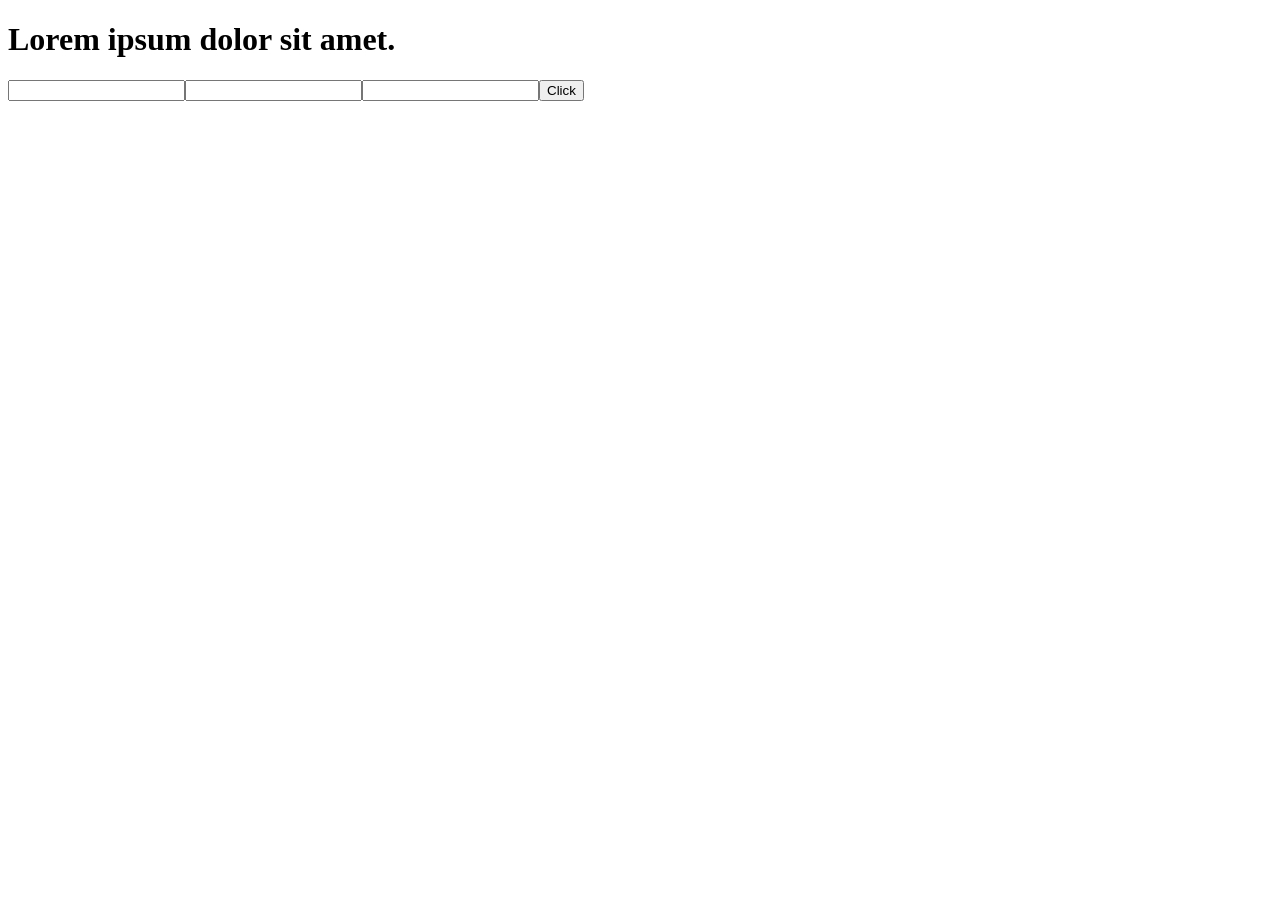
<file: js9/index.html>
<!DOCTYPE html>
<html lang="en">
<head>
    <meta charset="UTF-8">
    <title>Title</title>
   <link rel="stylesheet" href="main.css">
</head>
<body>
<h1 id="text">Lorem ipsum dolor sit amet.</h1>
<script src="hw9.js"></script>

</body>
</html>
</file>
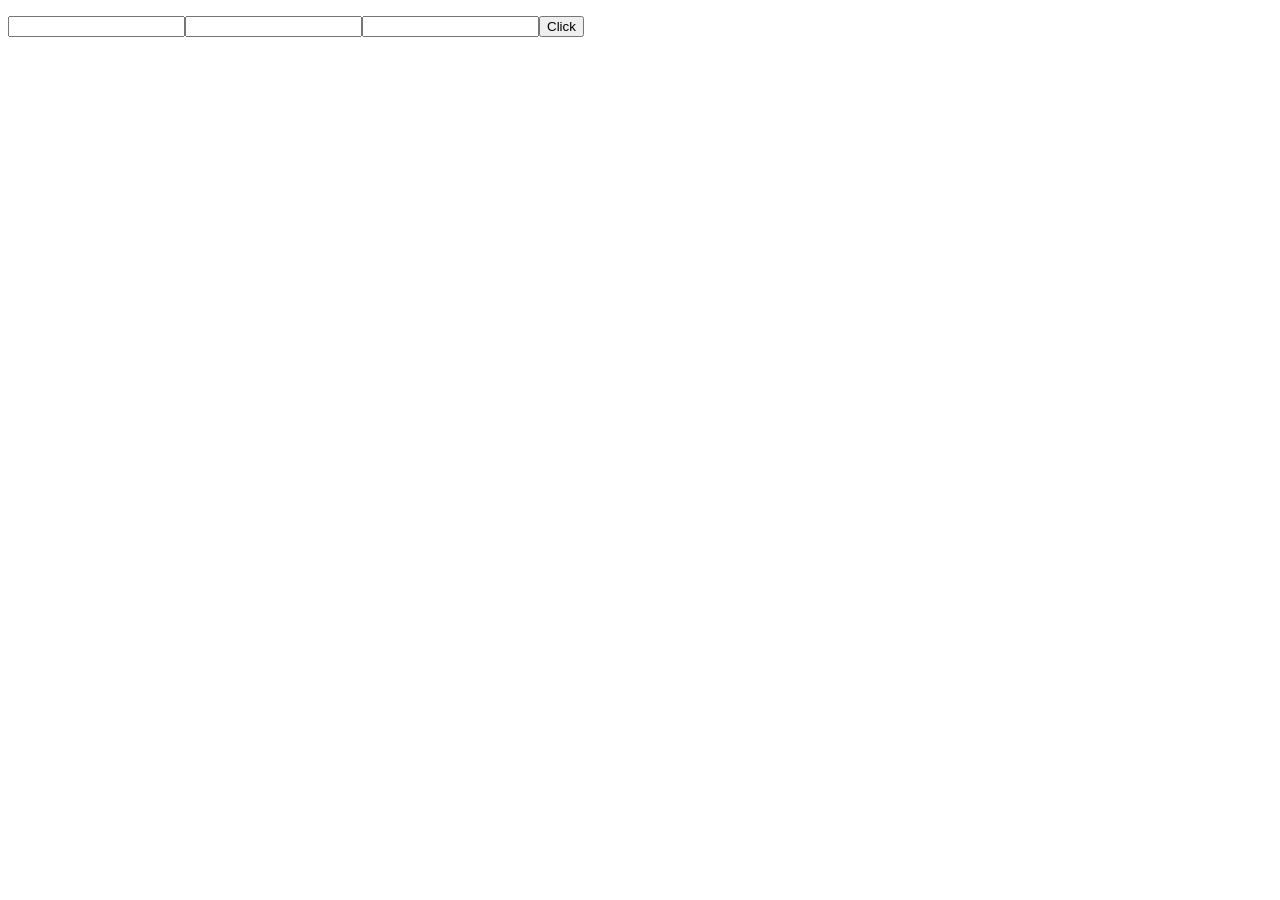
<file: js9/template1.html>
<!doctype html>
<html lang="en">
<head>
  <meta charset="UTF-8">
  <meta name="viewport"
        content="width=device-width, user-scalable=no, initial-scale=1.0, maximum-scale=1.0, minimum-scale=1.0">
  <meta http-equiv="X-UA-Compatible" content="ie=edge">
  <title>Title</title>

</head>
<body>

<ul class="menu"></ul>
<script src="hw9.js"></script>

</body>
</html>
</file>
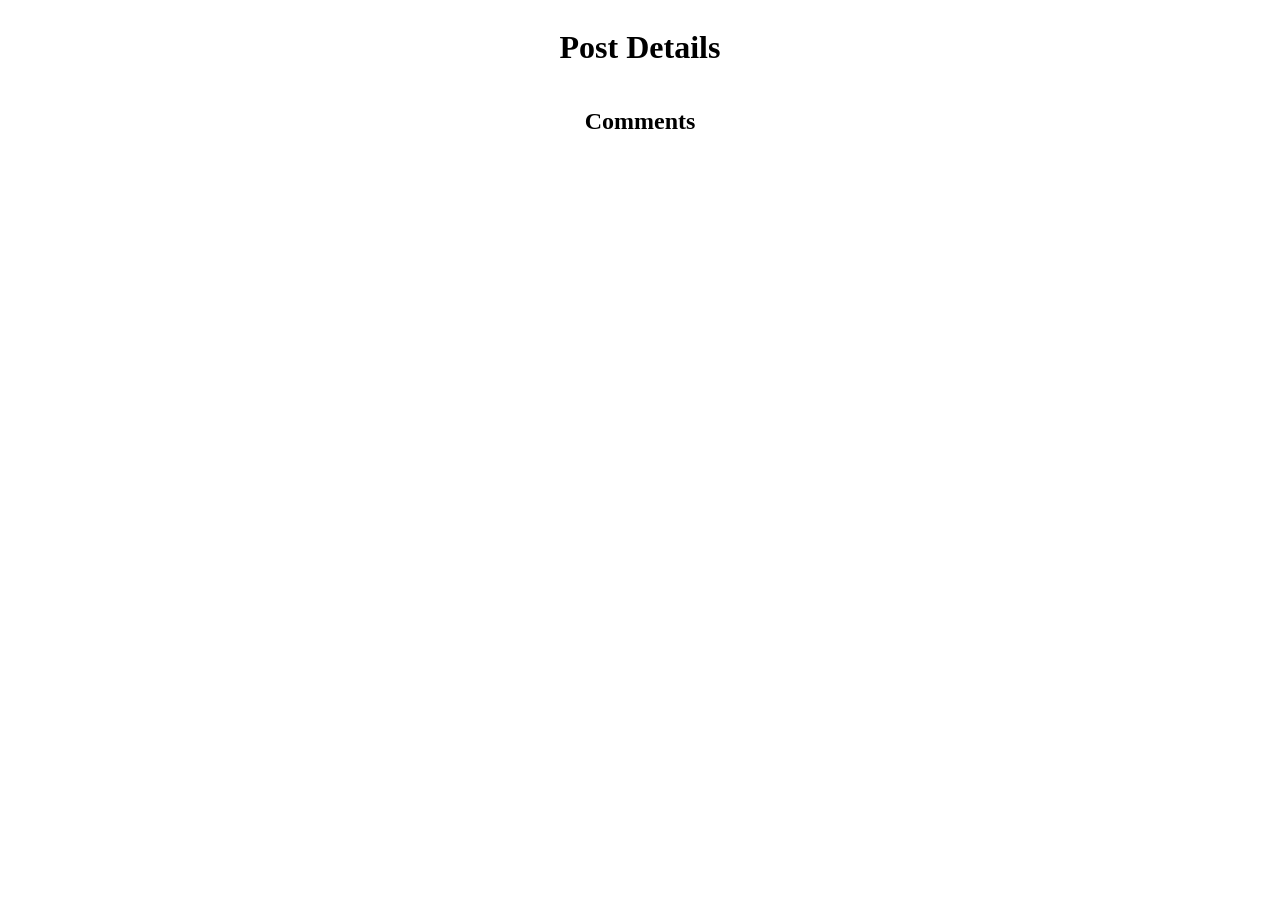
<file: mini_project/postDetail.html>
<!DOCTYPE html>
<html lang="en">
<head>
    <meta charset="UTF-8">
    <title>Title</title>
    <link rel="stylesheet" href="postDetail.css">
</head>
<body>
<div class="box">
    <h1>Post Details</h1>

    <div class="post"></div>
    <h2>Comments</h2>
    <div class = "comments"></div>
</div>

<script src="post.js"></script>

</body>
</html>
</file>
<file: js9/main.css>
.wrap{
    font-size: 50px;
    width: 300px;
    height: 300px;
    color: #418b00;
background: darkblue;
    margin-top: 20px;

    ;
}
.table{
    border: 2px solid black;
}
.column{
    border: 2px solid red;
}
</file>
<file: mini_project/postDetail.css>
.box{
    display: flex;
    flex-direction: column;
  align-items: center;


}
.post{
    display: flex;
    flex-direction: column;
    align-items: center;
    background: antiquewhite;
}
.comments{
    display: flex;
    background: silver;
flex-wrap: wrap;
    justify-content: center;
}
.comment{
    margin: 10px;
    background: gray;
    box-sizing: border-box;
    display: flex;
    width: 20%;
   flex-wrap: wrap;
}
</file>
